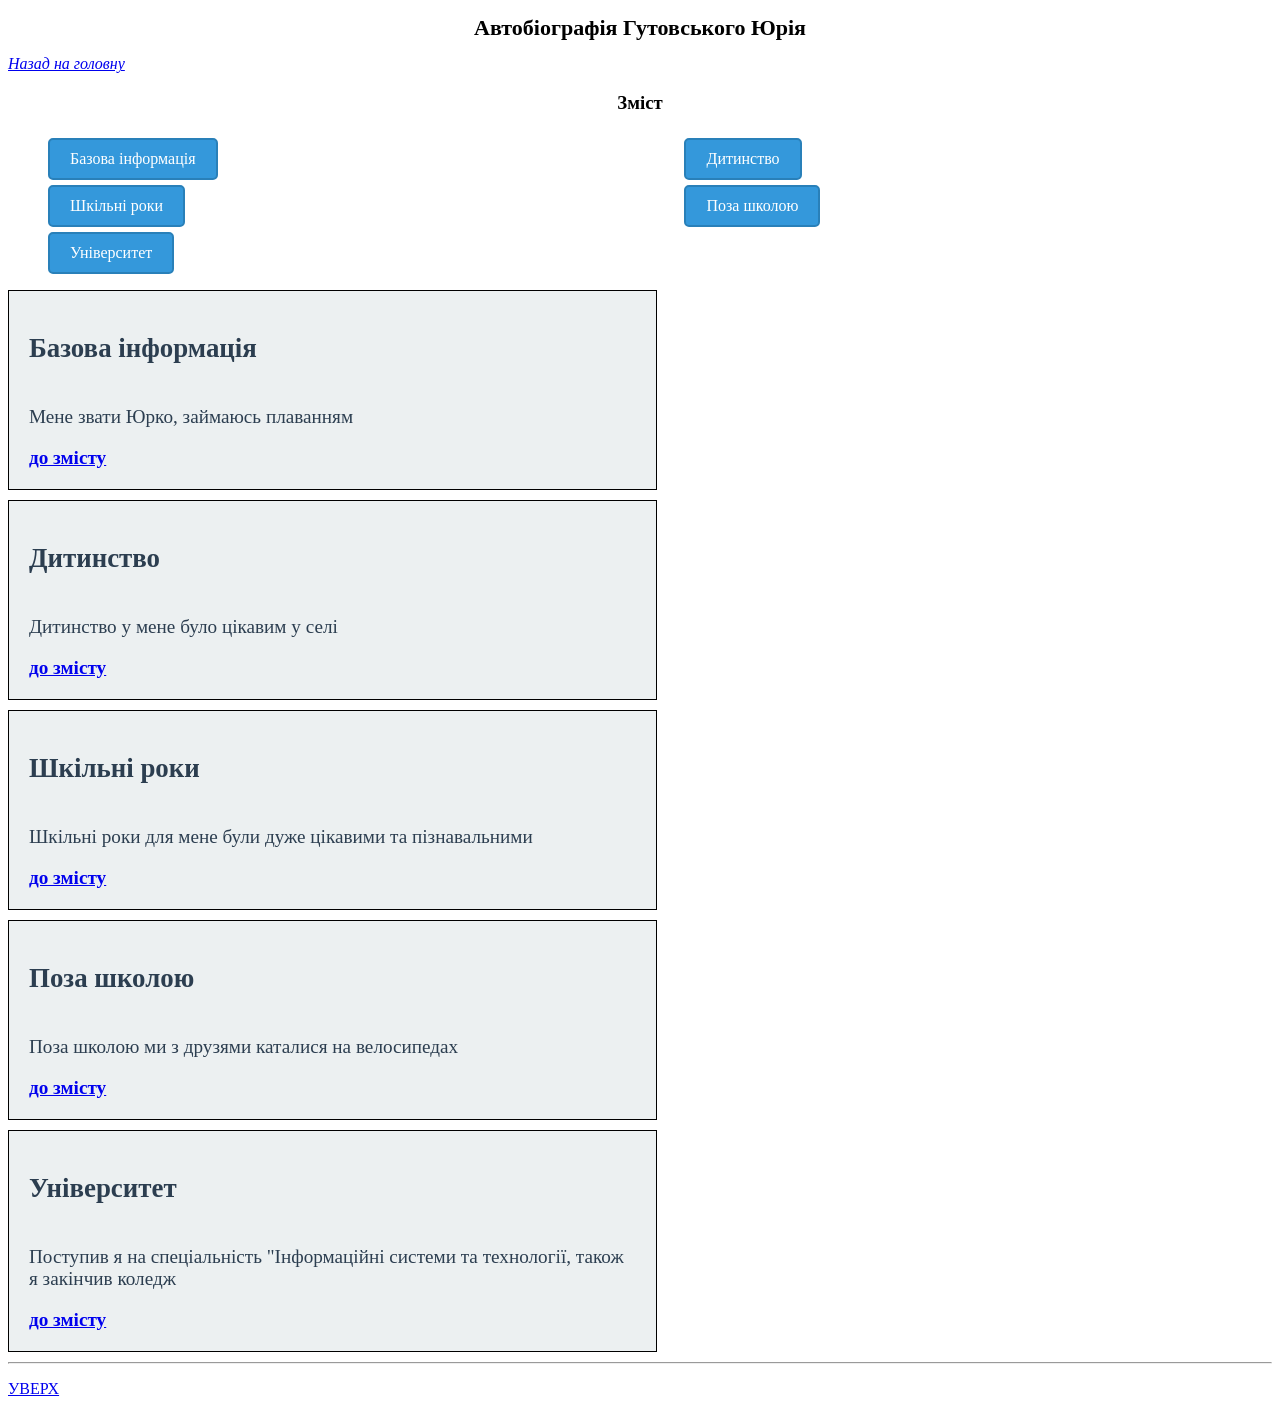
<file: biography.html>
<!DOCTYPE html>
<html lang="en">
  <head>
    <meta charset="UTF-8" />
    <meta name="viewport" content="width=device-width, initial-scale=1.0" />
    <title>Автобіографія</title>
    <link rel="stylesheet" href="./style.css" />
  </head>
  <body>
    <h1 id="main" class="title-center">Автобіографія Гутовського Юрія</h1>

    <nav>
      <a class="italic-link" href="index.html">Назад на головну</a>
    </nav>

    <h3 id="content" class="content-center">Зміст</h3>

    <!-- Add classes to hyperlinks -->
    <ul class="ul-biography">
      <li><a class="button-link" href="#basic-info">Базова інформація</a></li>
      <li><a class="button-link" href="#childhood">Дитинство</a></li>
      <li><a class="button-link" href="#school-years">Шкільні роки</a></li>
      <li><a class="button-link" href="#extracurricular">Поза школою</a></li>
      <li><a class="button-link" href="#university">Університет</a></li>
    </ul>

    <article id="basic-info" class="section-text">
      <h2 class="heading-text">Базова інформація</h2>
      <p>Мене звати Юрко, займаюсь плаванням</p>
      <a class="bold-link" href="#content">до змісту</a>
    </article>

    <article id="childhood" class="section-text">
      <h2 class="heading-text">Дитинство</h2>
      <p>Дитинство у мене було цікавим у селі</p>
      <a class="bold-link" href="#content">до змісту</a>
    </article>

    <article id="school-years" class="section-text">
      <h2 class="heading-text">Шкільні роки</h2>
      <p>Шкільні роки для мене були дуже цікавими та пізнавальними</p>
      <a class="bold-link" href="#content">до змісту</a>
    </article>

    <article id="extracurricular" class="section-text">
      <h2 class="heading-text">Поза школою</h2>
      <p>Поза школою ми з друзями каталися на велосипедах</p>
      <a class="bold-link" href="#content">до змісту</a>
    </article>

    <article id="university" class="section-text">
      <h2 class="heading-text">Університет</h2>
      <p>
        Поступив я на спеціальність "Інформаційні системи та технології, також я
        закінчив коледж
      </p>
      <a class="bold-link" href="#content">до змісту</a>
    </article>

    <hr />

    <p><a class="uppercase-link" href="#main">Уверх</a></p>
  </body>
</html>
</file>
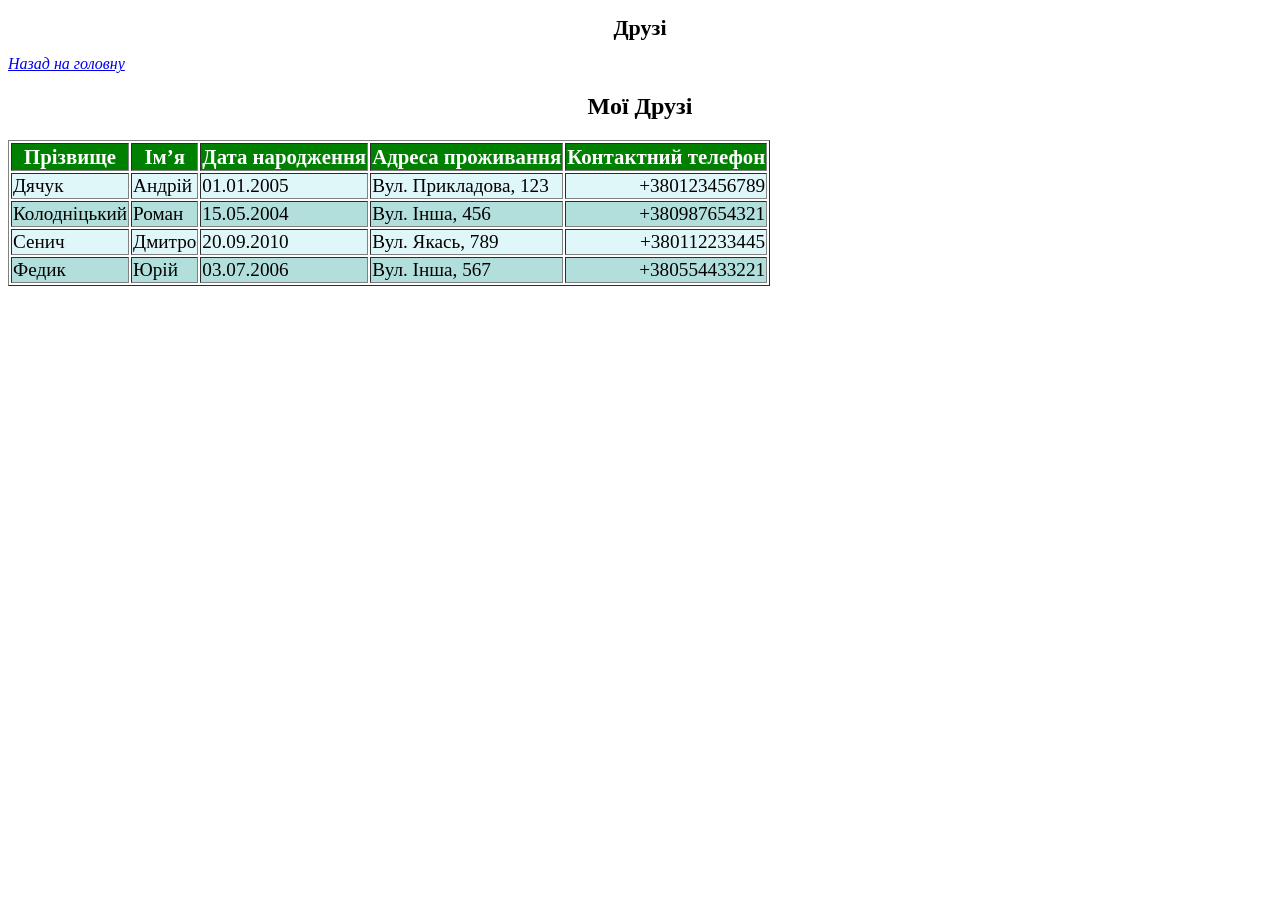
<file: friends.html>
<!DOCTYPE html>
<html lang="en">
  <head>
    <meta charset="UTF-8" />
    <meta name="viewport" content="width=device-width, initial-scale=1.0" />
    <link rel="stylesheet" href="./style.css" />
    <title>Друзі</title>
  </head>
  <body>
    <h1 class="main-title">Друзі</h1>
    <nav>
      <a href="index.html" class="nav-link">Назад на головну</a>
    </nav>
    <h2 class="secondary-title">Мої Друзі</h2>

    <table border="1">
      <thead>
        <tr class="table-header">
          <th>Прізвище</th>
          <th>Ім’я</th>
          <th>Дата народження</th>
          <th>Адреса проживання</th>
          <th>Контактний телефон</th>
        </tr>
      </thead>
      <tbody>
        <tr class="table-row-even">
          <td>Дячук</td>
          <td>Андрій</td>
          <td>01.01.2005</td>
          <td>Вул. Прикладова, 123</td>
          <td class="last-column">+380123456789</td>
        </tr>
        <tr class="table-row-odd">
          <td>Колодніцький</td>
          <td>Роман</td>
          <td>15.05.2004</td>
          <td>Вул. Інша, 456</td>
          <td class="last-column">+380987654321</td>
        </tr>
        <tr class="table-row-even">
          <td>Сенич</td>
          <td>Дмитро</td>
          <td>20.09.2010</td>
          <td>Вул. Якась, 789</td>
          <td class="last-column">+380112233445</td>
        </tr>
        <tr class="table-row-odd">
          <td>Федик</td>
          <td>Юрій</td>
          <td>03.07.2006</td>
          <td>Вул. Інша, 567</td>
          <td class="last-column">+380554433221</td>
        </tr>
      </tbody>
    </table>
  </body>
</html>
</file>
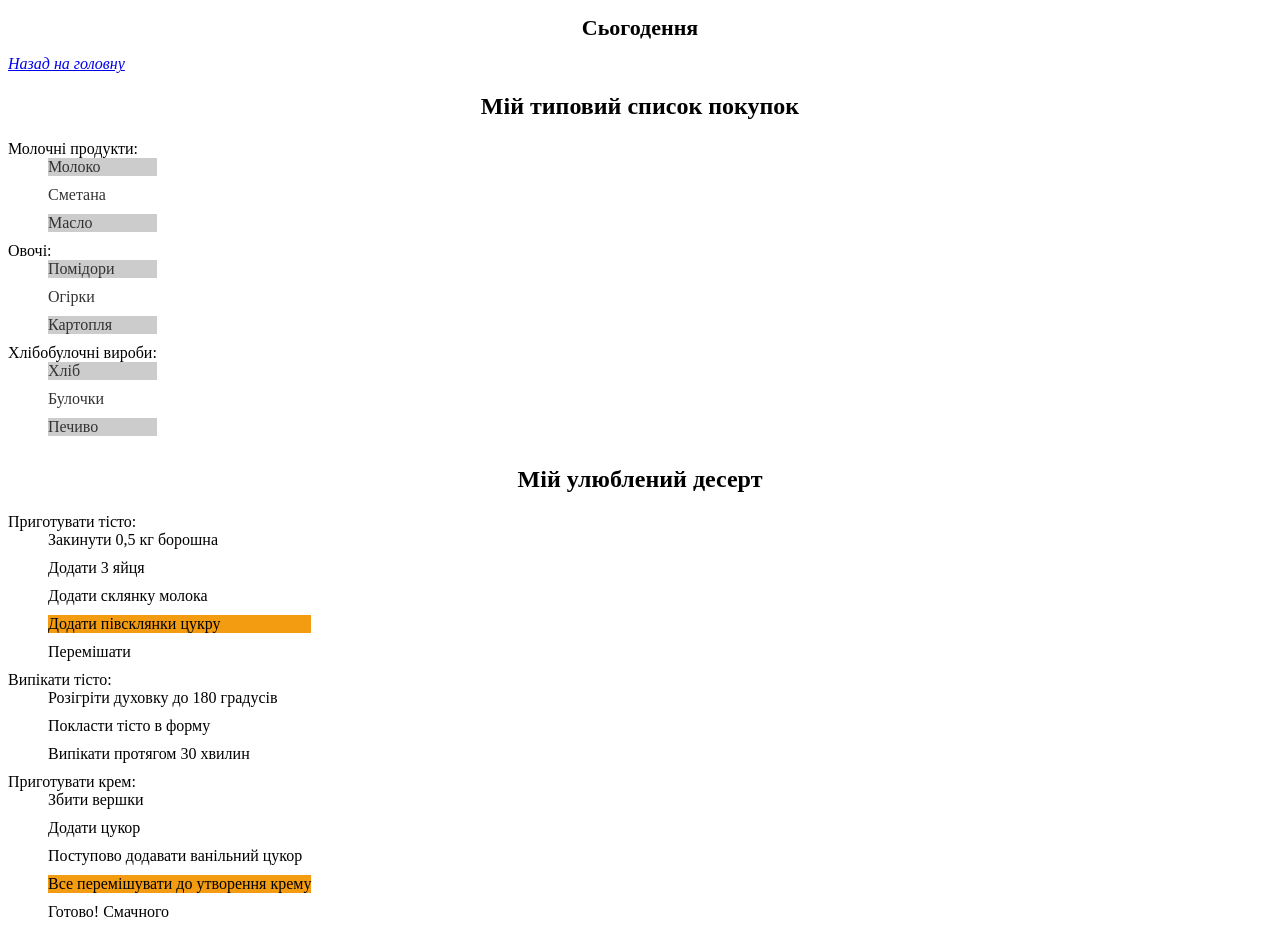
<file: novadays.html>
<!DOCTYPE html>
<html lang="en">
  <head>
    <meta charset="UTF-8" />
    <meta name="viewport" content="width=device-width, initial-scale=1.0" />
    <title>Сьогодення</title>
    <link rel="stylesheet" href="./style.css" />
  </head>
  <body>
    <h1 class="title-center">Сьогодення</h1>
    <nav>
      <a class="italic-link" href="index.html">Назад на головну</a>
    </nav>
    <h2 class="shopping-list-heading">Мій типовий список покупок</h2>
    <ul class="shopping-list">
      <li>
        Молочні продукти:
        <ul>
          <li>Молоко</li>
          <li>Сметана</li>
          <li>Масло</li>
        </ul>
      </li>
      <li>
        Овочі:
        <ul>
          <li>Помідори</li>
          <li>Огірки</li>
          <li>Картопля</li>
        </ul>
      </li>
      <li>
        Хлібобулочні вироби:
        <ul>
          <li>Хліб</li>
          <li>Булочки</li>
          <li>Печиво</li>
        </ul>
      </li>
    </ul>
    <h2 class="favorite-dessert-heading">Мій улюблений десерт</h2>
    <ol class="favorite-dessert">
      <li>
        Приготувати тісто:
        <ol>
          <li>Закинути 0,5 кг борошна</li>
          <li>Додати 3 яйця</li>
          <li>Додати склянку молока</li>
          <li>Додати півсклянки цукру</li>
          <li>Перемішати</li>
        </ol>
      </li>
      <li>
        Випікати тісто:
        <ol>
          <li>Розігріти духовку до 180 градусів</li>
          <li>Покласти тісто в форму</li>
          <li>Випікати протягом 30 хвилин</li>
        </ol>
      </li>
      <li>
        Приготувати крем:
        <ol>
          <li>Збити вершки</li>
          <li>Додати цукор</li>
          <li>Поступово додавати ванільний цукор</li>
          <li>Все перемішувати до утворення крему</li>
          <li>Готово! Смачного</li>
        </ol>
      </li>
    </ol>
  </body>
</html>
</file>
<file: style.css>
/* ------1 index-main */

.h1-main {
  text-align: center;
  font-size: 24px;
}

.p-main {
  font-size: 120%;
  text-align: center;
}

.nav-main ul {
  text-align: center;
  list-style-type: none;
}

.nav-main li {
  display: inline-block;
  margin-right: 15px;
}

/* .nav-main li a {
  text-decoration: none;
} */

.nav-main a.visit-1 {
  color: #3366cc; /* Колір для не відвіданих visit-1 */
}

.nav-main a.visit-1:visited {
  color: #993399; /* Колір для відвіданих visit-1 */
}

.nav-main a.visit-2 {
  color: #ff0000; /* Колір для не відвіданих visit-2 */
}

.nav-main a.visit-2:visited {
  color: #800080; /* Колір для відвіданих visit-2 */
}

.nav-main a.visit-3 {
  color: #00cc00; /* Колір для не відвіданих visit-3 */
}

.nav-main a.visit-3:visited {
  color: #663399; /* Колір для відвіданих visit-3 */
}

.nav-main a.visit-4 {
  color: #ff9900; /* Колір для не відвіданих visit-4 */
}

.nav-main a.visit-4:visited {
  color: #996633; /* Колір для відвіданих visit-4 */
}

/* -------2 biography */

.title-center {
  text-align: center;
  font-size: 22px;
}

.italic-link {
  font-style: italic;
}

.content-center {
  text-align: center;
}

.ul-biography {
  list-style-type: none;
}

.button-link {
  display: inline-block;
  padding: 10px 20px;
  text-decoration: none;
  color: #fff;
  background-color: #3498db;
  border: 2px solid #2980b9;
  border-radius: 5px;
  transition: background-color 0.3s, color 0.3s;
  margin-top: 5px;
  /* margin-left: -30px; */
}

.button-link:hover {
  background-color: #9b59b6;
  color: #fff;
}

.button-link:active {
  background-color: #f39c12;
  color: #fff;
}

.section-text {
  font-size: 120%;
  background-color: #ecf0f1;
  color: #2c3e50;
}

.heading-text {
  font-size: 140%;
}

.bold-link {
  font-weight: bold;
}

.uppercase-link {
  text-transform: uppercase;
}

/* 3-----novadays */

.title-center {
  text-align: center;
  font-size: 22px;
}

.italic-link {
  font-style: italic;
}

.shopping-list-heading {
  text-align: center;
}

.shopping-list ul li:nth-child(odd) {
  background-color: #ccc;
  color: #333;
}

.shopping-list ul li:nth-child(even) {
  background-color: #fff;
  color: #333;
}

.favorite-dessert-heading {
  text-align: center;
}

.favorite-dessert ol li:nth-child(3):hover,
.favorite-dessert ol li:nth-child(5):hover {
  cursor: pointer;
  text-decoration: underline;
  color: #3498db;
}

.favorite-dessert ol li:nth-child(4) {
  background-color: #f39c12;
}

/* ------4 friends  */

.main-title {
  text-align: center;
  font-size: 22px;
}

.nav-link {
  font-style: italic;
}

.secondary-title {
  text-align: center;
}

.table-header {
  text-align: center;
  background-color: green;
  color: white;
  font-weight: bold;
}

.table-row-even {
  background-color: #e0f7fa;
}

.table-row-odd {
  background-color: #b2dfdb;
}

.last-column {
  text-align: right;
}

/* -----5 galerry  */

.gallery-title {
  text-align: center;
  font-size: 20px;
}

.nav-link {
  font-style: italic;
}

.section-title {
  text-align: center;
}

.folder-title {
  text-align: center;
  font-size: 80%;
}

.online-title {
  text-align: center;
  font-size: 130%;
}

.centered-img {
  display: block;
  margin: 0 auto;
  max-width: 100%;
  height: auto;
}

/*АДАПТИВ index-main */

/* Desktop */
@media (min-width: 992px) {
  .nav-main ul {
    display: flex;
    justify-content: center;
    align-items: center;
  }

  .nav-main li {
    margin-right: 20px;
  }
}

/* Tablet */
@media (min-width: 768px) and (max-width: 991px) {
  .nav-main ul {
    display: flex;
    flex-wrap: wrap;
    justify-content: center;
    align-items: center;
  }

  .nav-main li {
    flex: 0 0 calc(48% - 80px); /* відстань між посиланням */
    margin: 5px;
  }
}

/* Mobile */
@media (max-width: 767px) {
  .nav-main ul {
    display: flex;
    flex-direction: column;
    align-items: center;
  }

  .nav-main li {
    width: 100%;
    margin-bottom: 10px;
  }
}

/* АДАПТИВ biography */

/* Desktop */
@media (min-width: 992px) {
  .ul-biography {
    display: flex;
    justify-content: space-between;
    flex-wrap: wrap;
  }

  .ul-biography li {
    width: 48%;
  }

  #basic-info,
  #childhood,
  #school-years,
  #extracurricular,
  #university {
    border: 1px solid #000;
    margin: 10px 0;
    padding: 20px;
    display: flex;
    flex-direction: column;
    width: 48%;
  }
}

/* Tablet */
@media (min-width: 768px) and (max-width: 991px) {
  .ul-biography {
    display: flex;
    flex-wrap: wrap;
    justify-content: space-between;
    margin: 0 auto;
  }

  .ul-biography li {
    width: 100%;
  }

  #basic-info,
  #childhood {
    width: 100%;
  }

  #school-years,
  #extracurricular {
    width: 100%;
  }

  #university {
    width: 100%;
  }
}

/* Mobile */
@media (max-width: 767px) {
  #basic-info,
  #childhood,
  #school-years,
  #extracurricular,
  #university {
    width: 100%;
    border: 1px solid #000;
    margin: 10px 0;
    padding: 20px;
    display: flex;
    flex-direction: column;
    box-sizing: border-box;
  }
  .button-link {
    margin-left: -30px;
  }
}

/* АДАПТИВ novadays */

/* Desktop */
@media (min-width: 992px) {
  .shopping-list,
  .favorite-dessert {
    display: inline-block;
  }

  .shopping-list,
  .favorite-dessert,
  .shopping-list li,
  .favorite-dessert li {
    list-style-type: none;
    margin: 0;
    padding: 0;
  }

  .shopping-list li,
  .favorite-dessert li {
    margin-bottom: 10px;
  }
}

/* Tablet та Mobile */
@media (max-width: 991px) {
  .shopping-list,
  .favorite-dessert {
    display: block;
  }

  .shopping-list li,
  .favorite-dessert li {
    margin-bottom: 10px;
  }
}

/* АДАПТ friends */

/* Desktop */
@media (min-width: 992px) {
  .table-header th {
    font-size: 130%; /* Збільшуємо шрифт заголовків на 30% */
  }

  .table-row-even td,
  .table-row-odd td {
    font-size: 120%; /* Збільшуємо шрифт незаголовкових рядків на 20% */
  }
}

/* Tablet */
@media (min-width: 768px) and (max-width: 991px) {
  .table-header th {
    font-size: 120%; /* Збільшуємо шрифт заголовків на 20% */
  }

  .table-row-even td,
  .table-row-odd td {
    font-size: 110%; /* Збільшуємо шрифт незаголовкових рядків на 10% */
  }
}

/* Mobile */
@media (max-width: 767px) {
  .table-header th {
    font-size: 110%; /* Збільшуємо шрифт заголовків на 10% */
  }

  .table-row-even td,
  .table-row-odd td {
    font-size: 100%;
  }
}

/* АДАПТ gallery  */
/* Desktop */
@media (min-width: 992px) {
  .gallery-title {
    font-size: 30px;
  }

  .section-title,
  .folder-title,
  .online-title,
  .centered-img {
    width: 33%;
    box-sizing: border-box;
  }

  .centered-img {
    max-width: 100%;
  }
}

/* Tablet  */
@media (min-width: 768px) and (max-width: 991px) {
  .folder-title,
  .centered-img {
    width: 50%;
    box-sizing: border-box;
  }

  .online-title {
    width: 100%;
  }
}

/* Mobile */
@media (max-width: 767px) {
  .section-title,
  .folder-title,
  .online-title,
  .centered-img {
    width: 100%;
    box-sizing: border-box;
  }
}
</file>
